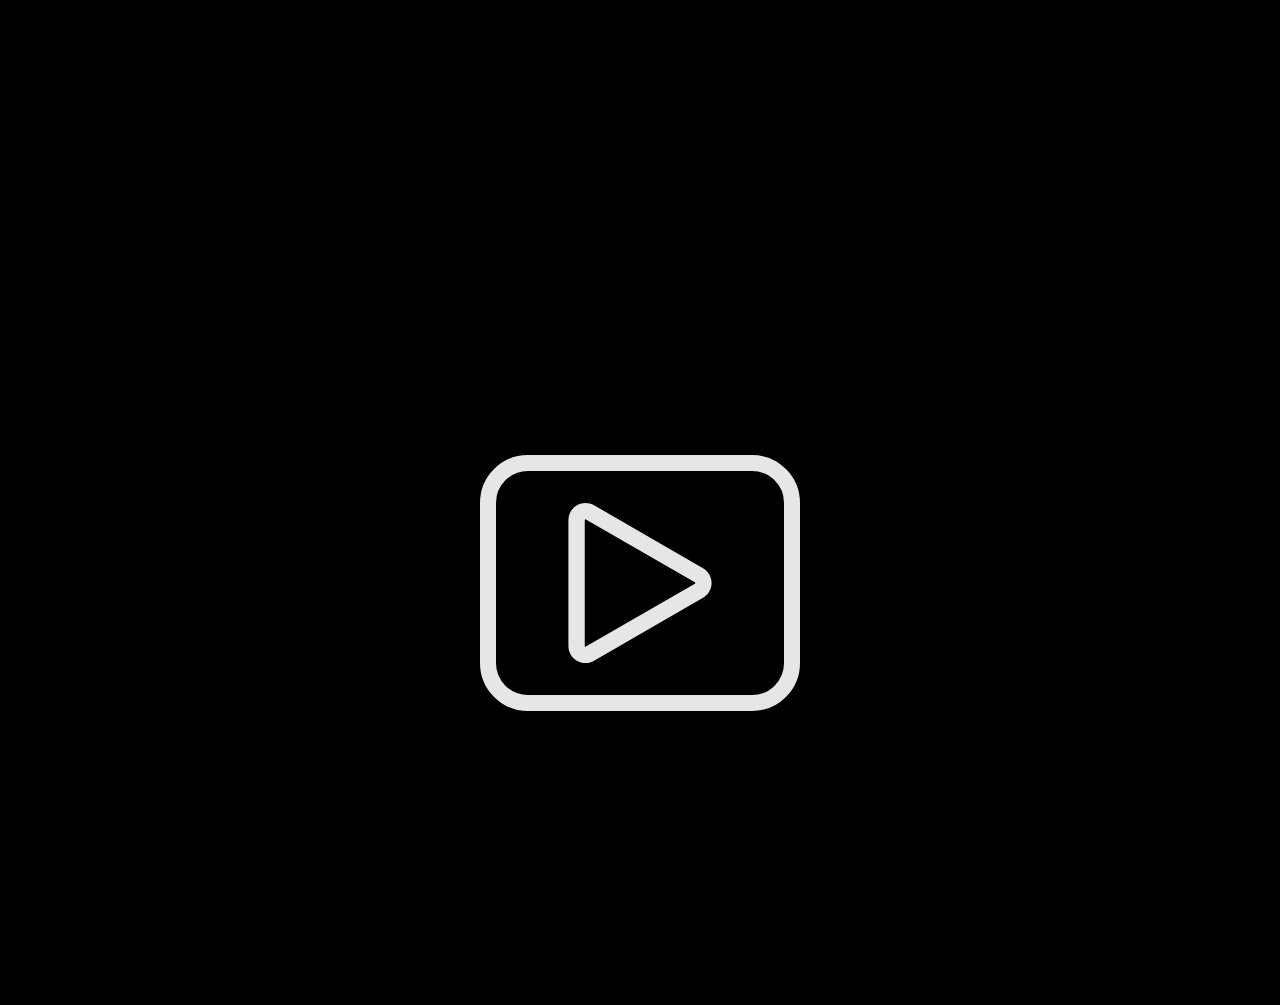
<file: index.html>
<!DOCTYPE html>
<html>
<head>
    <link rel="stylesheet" href="stylesheet.css">
    <script src="Modules.TheBedroom.js"></script>
    <title>Your Mom's Bedroom 😈</title>
    <link rel="icon" type="image/x-icon" href="/Media/guy.png">
</head>
<body>

<div id="vwPlayButton" class="vwPlayButton">
    <button id="btnPlayButton" onclick="btnPlayButton_onClick(this)" class="btnPlayButton"><img src="./Media/PlayButton.svg" class="imgPlayButton"/></button>
</div>

<div class="vwDanger" id="vwDanger">
    <button id="btnAlertButton" onclick="btnAlertButton_onClick(this)" class="btnAlertButton"><image src="./Media/danger.svg" class="imgDanger"></image></button>
</div>

<div id="vwVideo" class="vwVideo">
    <image src="./Media/walter.jpg" class="imgWalter walterRight" />
    <video class="vidCridimal" id="vidCridimal" controls>
        <source src="./Media/mamaiymacridimal.mp4" type='video/mp4'>  
    </video>
    <image src="./Media/walter.jpg" class="imgWalter walterLeft" />
</div>

<div id="vwShop" class="vwShop">
    <image src="./Media/Shirts/pissShirt.png" id="imgSuperLaserPiss" class="imgShirt" />
    <image src="./Media/Shirts/whyShirt.png" id="imgWhyCridimal" class="imgShirt" />
    <image src="./Media/Shirts/cridimalShirt.png" id="imgCridimal" class="imgShirt" />
    <image src="./Media/Shirts/walterShirt.png" id="imgWalterShirt" class="imgShirt" />
    <image src="./Media/Shirts/kanyeShirt.png" id="imgKanye" class="imgShirt" />
</div>

<div class="hidden">
    <audio id="audioScaryAlert" controls>
        <source src="./Media/ScaryAlert.mp3" type='audio/mp3'>
    </audio>
    <audio id="audioOhMyGod" controls>
        <source src="./Media/OhMyGod.mp3" type='audio/mp3'>
    </audio>
    <audio id="audioThud" controls>
        <source src="./Media/Thud.mp3" type='audio/mp3'>
    </audio>
    <audio id="audioAlarm" controls>
        <source src="./Media/Alarm.mp3" type='audio/mp3'>
    </audio>
    <audio id="audioSus" controls>
        <source src="./Media/Sus.mp3" type='audio/mp3'>
    </audio>
</div>

</body>
</html>
</file>
<file: stylesheet.css>
/* General Styles */
.hidden {
    opacity: 0;
    width: 0;
    height: 0;
    position: absolute;
}

html, body {
    height:100%;
} 

body {
    background-color: black;
    align-content: center;
    text-align: center;
    overflow: hidden;
}

.imgWalter {
    position: absolute;
    margin-top: 15%;
    height: 40%;
}

.walterLeft {
    margin-left: -100%;
    transition: margin 5s;
}

.walterRight {
    margin-left: 100%;
    transition: margin 5s;
}

.walterLeft.visible {
    margin-left: -54%;
    animation-name: spin;
    animation-duration: 5s;
}

.walterRight.visible {
    margin-left: 40%;
    animation-name: spinright;
    animation-duration: 5s;
}

.vidCridimal {
    height: 106%;
    margin-top: -1rem;
}

.imgShirt {
    width: 15%;
    display: inline;
    padding: 2%;
    margin-top: 10%;
    cursor: pointer;
    border-radius: 5rem;
}

.imgShirt:hover {
    width: 17%;
    margin-top: 7%;
    padding-left: 1%;
    padding-right: 1%;
}

/* View Styles */

.vwPlayButton {
    display: inline;
    opacity: 100;
    transition: opacity 3s;
}

.vwDanger {
    display: none;
    opacity: 0;
    transition: opacity 3s;
}

.vwVideo {
    display: none;
    opacity: 0;
    height: 70rem;
    margin-top: -1rem;
    transition: opacity 3s;
}

.vwShop {
    display: none;
    opacity: 0;
    transition: opacity 3s;
}

/* Button Styles */

    /* Play Button*/

    .imgPlayButton{
        height: 10rem;
        width: 10rem;
        filter: invert(100%);
        border-width: 1rem;
        border-color: black;
        border-style: solid;
        padding: 2rem 4rem;
        border-radius: 3rem;
        opacity: 90%;
        cursor: pointer;
        transition: opacity 3s;
    }

    .imgPlayButton:hover {
        background-color: rgb(220, 220, 220);
    }

    .btnPlayButton {
        background-color: transparent;
        transition: all 2s;
        border: none;
        margin-top: 20%;
    }

    /* Alert Button */

    .imgDanger{
        height: 20rem;
        width: 20rem;
        filter: invert(100%);
        border-width: 1rem;
        opacity: 90%;
        cursor: pointer;
        transition: opacity 3s;
    }

    .imgDanger:hover {
        height: 22rem;
        width: 22rem;
        padding-top: -1rem;
    }

    .btnAlertButton {
        background-color: transparent;
        transition: all 2s;
        border: none;
        margin-top: 20%;
    }

/* Animations */

@keyframes spin {
    from {
        transform:rotate(0deg);
    }
    to {
        transform:rotate(360deg);
    }
}

@keyframes spinright {
    from {
        transform:rotate(0deg);
    }
    to {
        transform:rotate(-360deg);
    }
}
</file>
